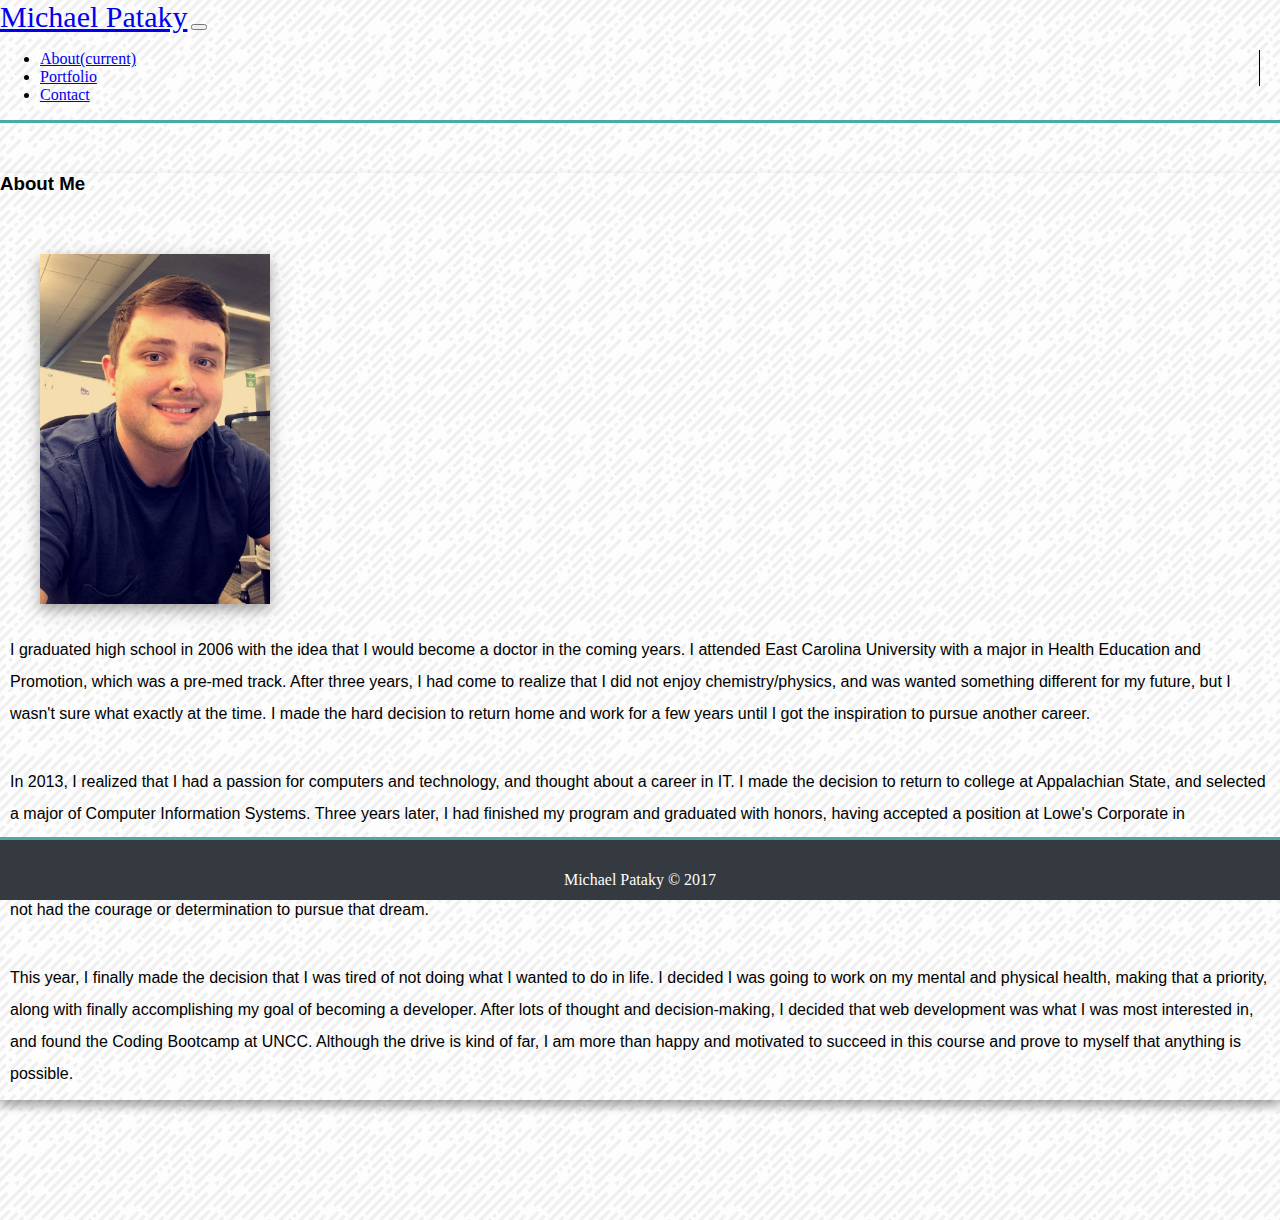
<file: index.html>
<!DOCTYPE html>
<html lang="en">
<head>
    <meta charset="UTF-8">
    <meta name="viewport" content="width=device-width, initial-scale=1.0">
    <meta http-equiv="X-UA-Compatible" content="ie=edge">
    <title>Michael Pataky | Home</title>
    <link rel="stylesheet" href="https://stackpath.bootstrapcdn.com/bootstrap/4.1.1/css/bootstrap.min.css" integrity="sha384-WskhaSGFgHYWDcbwN70/dfYBj47jz9qbsMId/iRN3ewGhXQFZCSftd1LZCfmhktB" crossorigin="anonymous">
    <link rel="stylesheet" href="assets/css/style.css">
</head>
<body>
  <!-- Navbar -->
  <nav class="navbar navbar-expand-md navbar-dark bg-dark">
    <div class="container">
      <!-- <img src="assets/img/mp.png" alt="MP Logo" class="mp-logo"> -->
      <a href="index.html" class="navbar-brand">Michael Pataky</a>
      <button class="navbar-toggler" data-toggle="collapse" data-target="#navbarCollapse">
        <span class="navbar-toggler-icon"></span>
      </button>
      <div class="collapse navbar-collapse" id="navbarCollapse">
        <ul class="navbar-nav ml-auto">
          <li class="nav-item active">
            <a class="nav-link" href="index.html">About<span class="sr-only">(current)</span></a>
          </li>
          <li class="nav-item">
            <a class="nav-link" href="portfolio.html">Portfolio</a>
          </li>
          <li class="nav-item">
            <a class="nav-link" href="contact.html">Contact</a>
          </li>
        </ul>
      </div>
    </div>
  </nav>

  <!-- Main Content -->
  <div class="container">
    <div class="card">
      <h3 class="card-header">About Me</h3>
      <div class="row">
        <div class="col-lg-3">
          <img src="assets/img/image1-2.jpeg" alt="Michael Pataky Portrait" class="rounded">
        </div>
        <div class="col-lg-9">
          <div class="card-body">
            <p class="card-text">I graduated high school in 2006 with the idea that I would become a doctor in the coming years. I attended East Carolina University with a major in Health Education and Promotion, which was a pre-med track. After three years, I had come to realize that I did not enjoy chemistry/physics, and was wanted something different for my future, but I wasn't sure what exactly at the time. I made the hard decision to return home and work for a few years until I got the inspiration to pursue another career.</p>
            <p class="card-text">In 2013, I realized that I had a passion for computers and technology, and thought about a career in IT. I made the decision to return to college at Appalachian State, and selected a major of Computer Information Systems. Three years later, I had finished my program and graduated with honors, having accepted a position at Lowe's Corporate in Mooresville, NC prior to graduation. Next week marks my two-year anniversary at Lowe's and I can honestly say that time has flown by. Although I have been working in IT, most of my time has been spent in non-technical fields such as Release Management and Business Analysis. I have always had a deep interest in programming, but previously have not had the courage or determination to pursue that dream.</p>
            <p class="card-text">This year, I finally made the decision that I was tired of not doing what I wanted to do in life. I decided I was going to work on my mental and physical health, making that a priority, along with finally accomplishing my goal of becoming a developer. After lots of thought and decision-making, I decided that web development was what I was most interested in, and found the Coding Bootcamp at UNCC. Although the drive is kind of far, I am more than happy and motivated to succeed in this course and prove to myself that anything is possible.</p>
          </div>
        </div>
      </div>
    </div>
  </div>

  <div id="footer">
    <div class="container">
      <p class="footer-block">Michael Pataky &copy; 2017</p>
    </div>
  </div>




  <!-- JQuery Sources -->
  <script src="https://code.jquery.com/jquery-3.3.1.slim.min.js" integrity="sha384-q8i/X+965DzO0rT7abK41JStQIAqVgRVzpbzo5smXKp4YfRvH+8abtTE1Pi6jizo" crossorigin="anonymous"></script>
  <script src="https://cdnjs.cloudflare.com/ajax/libs/popper.js/1.14.3/umd/popper.min.js" integrity="sha384-ZMP7rVo3mIykV+2+9J3UJ46jBk0WLaUAdn689aCwoqbBJiSnjAK/l8WvCWPIPm49" crossorigin="anonymous"></script>
  <script src="https://stackpath.bootstrapcdn.com/bootstrap/4.1.1/js/bootstrap.min.js" integrity="sha384-smHYKdLADwkXOn1EmN1qk/HfnUcbVRZyYmZ4qpPea6sjB/pTJ0euyQp0Mk8ck+5T" crossorigin="anonymous"></script>
</body>
</html>
</file>
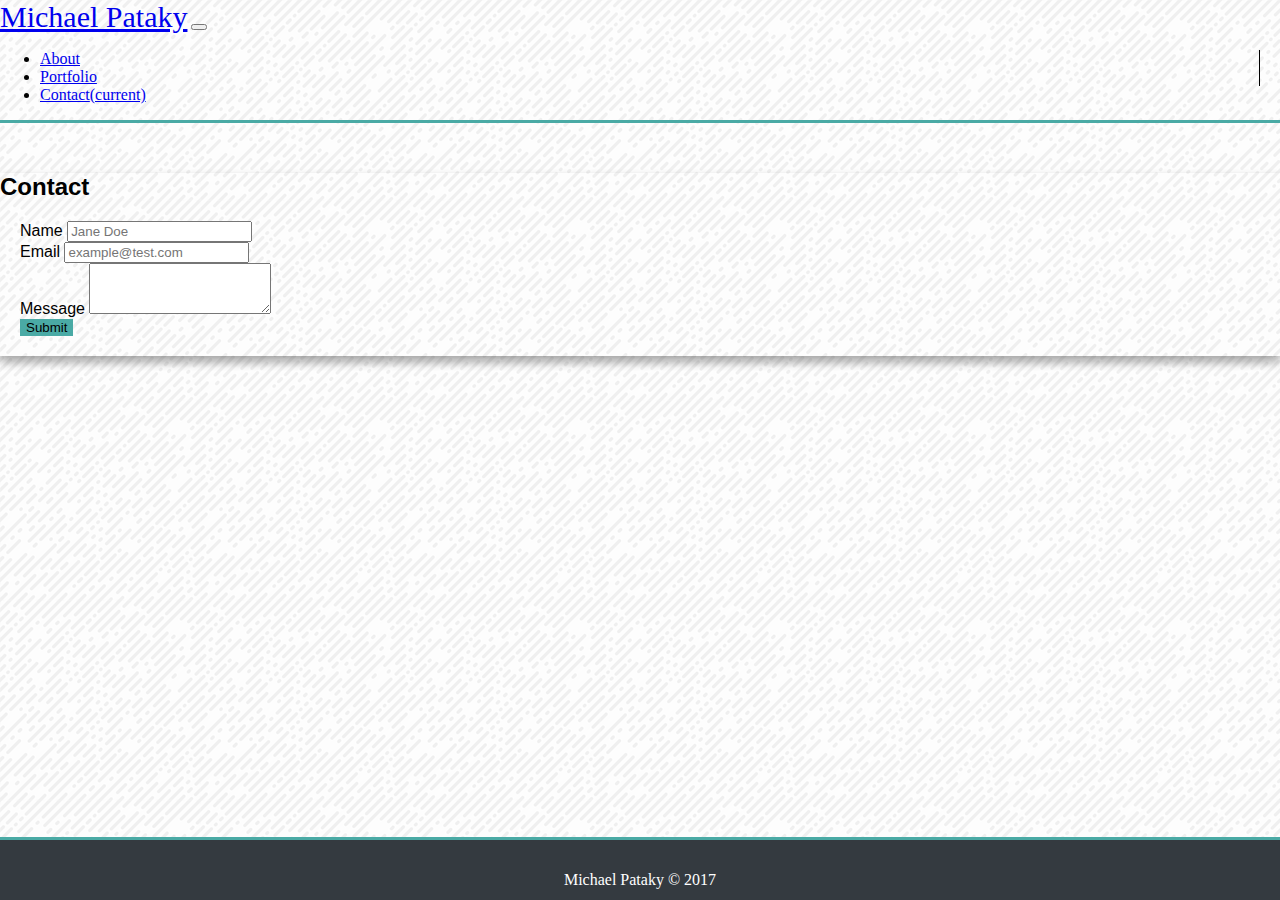
<file: contact.html>
<!DOCTYPE html>
<html lang="en">
<head>
    <meta charset="UTF-8">
    <meta name="viewport" content="width=device-width, initial-scale=1.0">
    <meta http-equiv="X-UA-Compatible" content="ie=edge">
    <title>Michael Pataky | Home</title>
    <link rel="stylesheet" href="https://stackpath.bootstrapcdn.com/bootstrap/4.1.1/css/bootstrap.min.css" integrity="sha384-WskhaSGFgHYWDcbwN70/dfYBj47jz9qbsMId/iRN3ewGhXQFZCSftd1LZCfmhktB" crossorigin="anonymous">
    <link rel="stylesheet" href="assets/css/style.css">
</head>
<body>
  <!-- Navbar -->
  <nav class="navbar navbar-expand-md navbar-dark bg-dark">
    <div class="container">
      <!-- <img src="assets/img/mp.png" alt="MP Logo" class="mp-logo"> -->
      <a href="index.html" class="navbar-brand">Michael Pataky</a>
      <button class="navbar-toggler" data-toggle="collapse" data-target="#navbarCollapse">
        <span class="navbar-toggler-icon"></span>
      </button>
      <div class="collapse navbar-collapse" id="navbarCollapse">
        <ul class="navbar-nav ml-auto">
          <li class="nav-item">
            <a class="nav-link" href="index.html">About</a>
          </li>
          <li class="nav-item">
            <a class="nav-link" href="portfolio.html">Portfolio</a>
          </li>
          <li class="nav-item active">
            <a class="nav-link" href="contact.html">Contact<span class="sr-only">(current)</span></a>
          </li>
        </ul>
      </div>
    </div>
  </nav>

  <!-- Main Content -->
  <div class="container">
    <div class="card">
      <h2 class="card-header" id="contact-header">Contact</h2>
      <form>
          <div class="form-group">
            <label for="exampleFormControlInput1">Name</label>
            <input type="name" class="form-control" id="exampleFormControlInput1" placeholder="Jane Doe">
          </div>
          <div class="form-group">
            <label for="exampleFormControlInput1">Email</label>
            <input type="email" class="form-control" id="exampleFormControlInput1" placeholder="example@test.com">
          </div>
          <div class="form-group">
            <label for="exampleFormControlTextarea1">Message</label>
            <textarea class="form-control" id="exampleFormControlTextarea1" rows="3"></textarea>
          </div>
          <button type="button" class="btn btn-primary">Submit</button>
        </form>
    </div>
  </div>

  <div id="footer">
    <div class="container">
      <p class="footer-block">Michael Pataky &copy; 2017</p>
    </div>
  </div>




  <!-- JQuery Sources -->
  <script src="https://code.jquery.com/jquery-3.3.1.slim.min.js" integrity="sha384-q8i/X+965DzO0rT7abK41JStQIAqVgRVzpbzo5smXKp4YfRvH+8abtTE1Pi6jizo" crossorigin="anonymous"></script>
  <script src="https://cdnjs.cloudflare.com/ajax/libs/popper.js/1.14.3/umd/popper.min.js" integrity="sha384-ZMP7rVo3mIykV+2+9J3UJ46jBk0WLaUAdn689aCwoqbBJiSnjAK/l8WvCWPIPm49" crossorigin="anonymous"></script>
  <script src="https://stackpath.bootstrapcdn.com/bootstrap/4.1.1/js/bootstrap.min.js" integrity="sha384-smHYKdLADwkXOn1EmN1qk/HfnUcbVRZyYmZ4qpPea6sjB/pTJ0euyQp0Mk8ck+5T" crossorigin="anonymous"></script>
</body>
</html>
</file>
<file: assets/css/style.css>
/* Global */
html {
    height: 100%;
}

body {
    font-family: 'Arial', 'Helvetica Neue', Helvetica, sans-serif;
    background: url('../img/funky-lines.png') repeat;
    margin: 0;
    padding: 0;
}

.container {
    overflow: hidden;
}

/* Navbar */
.navbar {
    border-bottom: 3px solid #4aaaa5;
    font-family: 'Georgia', Times, Times New Roman, serif;
    /* height: 70px; */
}

.navbar-brand {
    text-align: center;
    height: 100%;
    font-size: 30px;
}

ul li:not(:last-child) {
    border-right:1px solid black;
    margin-right:20px;
    padding-right:20px;
}

/* .mp-logo {
    height: 100px;
    width: 100px;
    position: absolute;
    padding: 8px;
} */

/* Main Content */
.card {
    margin: 50px 0px 120px 0px;
    box-shadow: 0 5px 10px 0 rgba(0, 0, 0, 0.1), 0 6px 10px 0 rgba(0, 0, 0, 0.1), 0 5px 10px 0 rgba(0, 0, 0, 0.1), 0 6px 10px 0 rgba(0, 0, 0, 0.1);
}

img {
    height: 350px;
    width: 230px;
    margin: 40px 0px 0px 40px;
    box-shadow: 0 5px 10px 0 rgba(0, 0, 0, 0.2), 0 6px 20px 0 rgba(0, 0, 0, 0.19);
}

.card-text {
    line-height: 2;
    padding: 10px;
}

/* Portfolio */
.img1 {
    background: url('../img/alexander-milo-716801-unsplash.jpg');
    box-shadow: 0 5px 10px 0 rgba(0, 0, 0, 0.2), 0 6px 20px 0 rgba(0, 0, 0, 0.19);
    background-position: center;
    background-size: cover;
    background-repeat: no-repeat;
    position: relative;
    text-align: center;
    width: 270px;
    height: 220px;
    margin: 40px;
    float: left;
}

.img2 {
    background: url('../img/arnold-exconde-717217-unsplash.jpg');
    box-shadow: 0 5px 10px 0 rgba(0, 0, 0, 0.2), 0 6px 20px 0 rgba(0, 0, 0, 0.19);
    background-position: center;
    background-size: cover;
    background-repeat: no-repeat;
    position: relative;
    text-align: center;
    width: 270px;
    height: 220px;
    margin: 40px 0px 40px 0px;
    float: left;
}

.img3 {
    background: url('../img/cristian-palmer-716726-unsplash.jpg');
    box-shadow: 0 5px 10px 0 rgba(0, 0, 0, 0.2), 0 6px 20px 0 rgba(0, 0, 0, 0.19);
    background-position: center;
    background-size: cover;
    background-repeat: no-repeat;
    position: relative;
    text-align: center;
    width: 270px;
    height: 220px;
    margin: 0px 40px 40px 40px;
    float: left;
}

.img4 {
    background: url('../img/frank-zhang-717048-unsplash.jpg');
    box-shadow: 0 5px 10px 0 rgba(0, 0, 0, 0.2), 0 6px 20px 0 rgba(0, 0, 0, 0.19);
    background-position: center;
    background-size: cover;
    background-repeat: no-repeat;
    position: relative;
    text-align: center;
    width: 270px;
    height: 220px;
    margin: 0px 0px 40px 0px;
    float: left;
}

.banner h3{
    position: absolute;
    width: 100%;
    top: 70%;
    height: 40px;
    background-color: #4aaaa5;
    color: #fff;
    z-index: 2;
    padding-top: 5px;
    opacity: .9;
}

/* Contact */
#contact-header {
    margin-bottom: 20px;
}

.form-group {
    padding: 0px 20px 0px 20px;
}

.btn-primary{
    background: #4aaaa5;
    border: none;
    margin-bottom: 20px;
    margin-left: 20px;
}

.btn-primary:hover {
    background: #343a40;
}

/* Footer */
#footer {
    bottom: 0;
    width: 100%;
    position: fixed;
    height: 60px;
    background-color: #343a40;
    border-top: #4aaaa5 3px solid;
    color: #fff;
    text-align: center;
    font-family: 'Georgia', Times, Times New Roman, serif;
}

.footer-block {
    padding-top: 15px;
}
</file>
